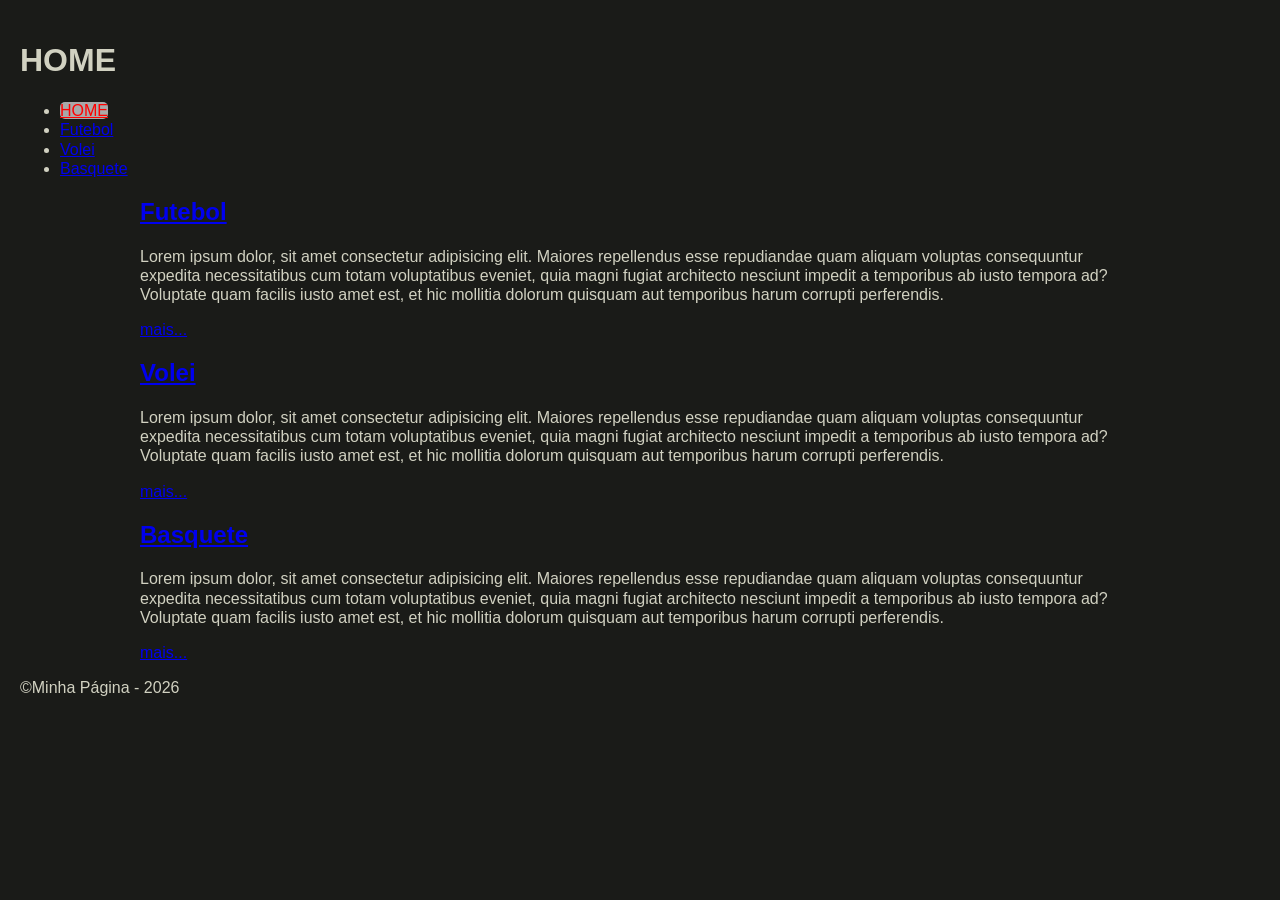
<file: exemplo-repo-front-1tdspw-2026/index.html>
<!doctype html>
<html lang="pt-br">
  <link rel="css" href="./css">
  <head>
    <meta charset="UTF-8" />
    <meta name="viewport" content="width=device-width, initial-scale=1.0" />
    <title>Página Principal</title>
    <link rel="stylesheet" href="./css/style.css">
  </head>
  <body>

    <header>
      <h1 class="nav-link">HOME</h1>
      <nav>
        <ul>
          <li> <a id="active-link" class="nav-link" href="">HOME </a></li>
          <li><a class="nav-link" href="./paginas/futebol/futebol.html"> Futebol </a></li>
          <li><a class="nav-link" href="./paginas/volei/volei.html"> Volei </a></li>
          <li><a class="nav-link" href="./paginas/basquete/basquete.html"> Basquete </a></li>
      </nav>
    </header>
    <main>
      <section> 
        <h2><a href="./paginas/futebol/futebol.html"> Futebol </a></h2>
        <p>Lorem ipsum dolor, sit amet consectetur adipisicing elit. Maiores repellendus esse repudiandae quam aliquam voluptas consequuntur expedita necessitatibus cum totam voluptatibus eveniet, quia magni fugiat architecto nesciunt impedit a temporibus ab iusto tempora ad? Voluptate quam facilis iusto amet est, et hic mollitia dolorum quisquam aut temporibus harum corrupti perferendis.</p>
        <a href="./paginas/futebol/futebol.html">mais...</a>
      </section>
      <section>
        <h2><a href=".//paginas/volei/volei.html"> Volei </a></h2>
        <p>Lorem ipsum dolor, sit amet consectetur adipisicing elit. Maiores repellendus esse repudiandae quam aliquam voluptas consequuntur expedita necessitatibus cum totam voluptatibus eveniet, quia magni fugiat architecto nesciunt impedit a temporibus ab iusto tempora ad? Voluptate quam facilis iusto amet est, et hic mollitia dolorum quisquam aut temporibus harum corrupti perferendis.</p>
        <a href=".//paginas/volei/volei.html">mais...</a>
      </section>
      <section>
        <h2><a href=".//paginas/basquete/basquete.html"> Basquete </a></h2>
        <p>Lorem ipsum dolor, sit amet consectetur adipisicing elit. Maiores repellendus esse repudiandae quam aliquam voluptas consequuntur expedita necessitatibus cum totam voluptatibus eveniet, quia magni fugiat architecto nesciunt impedit a temporibus ab iusto tempora ad? Voluptate quam facilis iusto amet est, et hic mollitia dolorum quisquam aut temporibus harum corrupti perferendis.</p>
        <a href=".//paginas/basquete/basquete.html">mais...</a>
      </section>
    </main>
    <footer>
      <p>&copy;Minha Página - 2026</p>
    </footer>
  </body>
  </html>
</file>
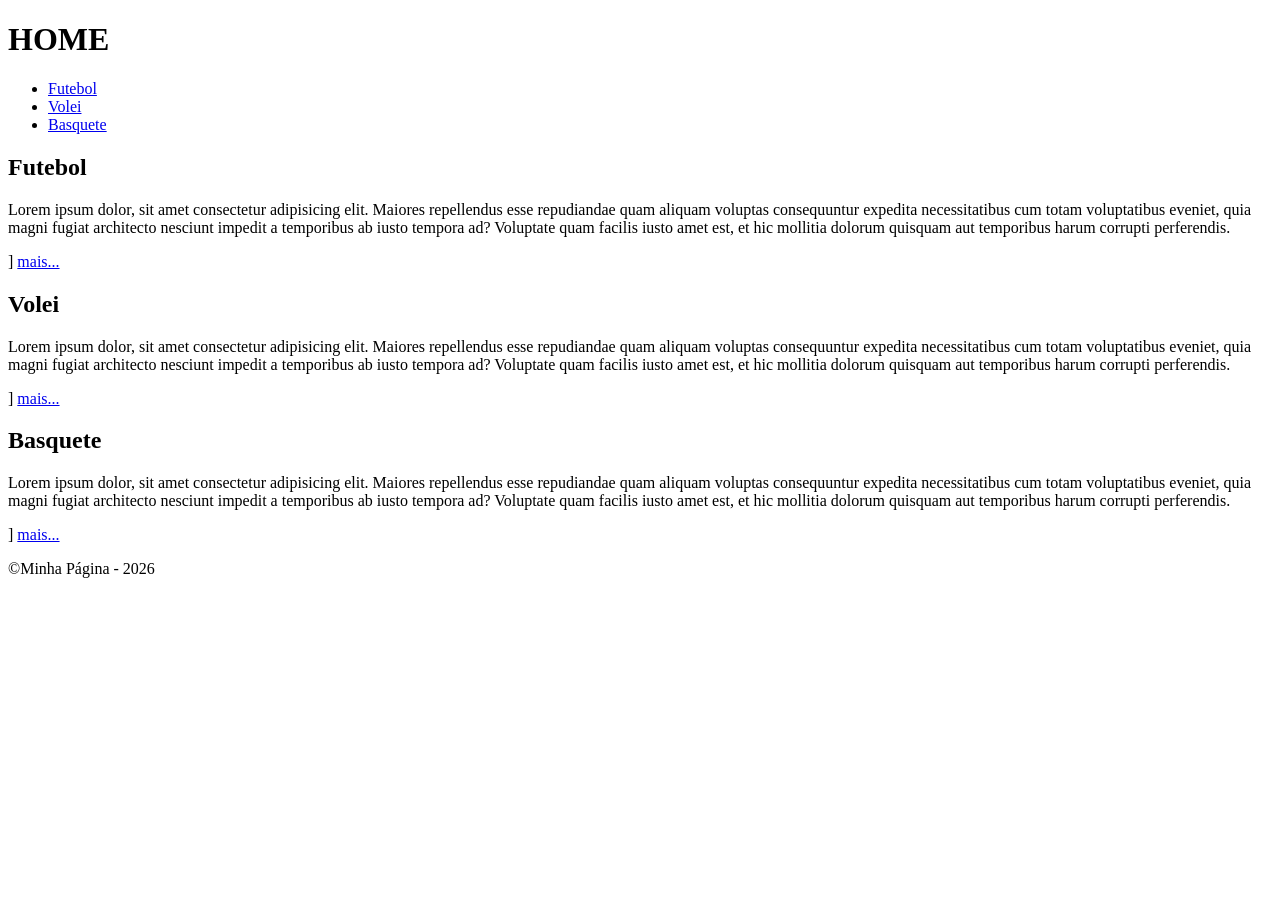
<file: exemplo/index.html>
<!doctype html>
<html lang="pt-br">
  <head>
    <meta charset="UTF-8" />
    <meta name="viewport" content="width=device-width, initial-scale=1.0" />
    <title>Página Principal</title>
  </head>
  <body>

    <header>
      <h1>HOME</h1>
      <nav>
        <ul>
          <li><a href="./paginas/futebol/futebol.html"> Futebol </a></li>
          <li><a href=".//paginas/volei/volei.html"> Volei </a></li>
          <li><a href=".//paginas/basquete/basquete.html"> Basquete </a> </li>
        </ul>
      </nav>
    </header>
    <main>
      <section> 
        <h2>Futebol</h2>
        <p>Lorem ipsum dolor, sit amet consectetur adipisicing elit. Maiores repellendus esse repudiandae quam aliquam voluptas consequuntur expedita necessitatibus cum totam voluptatibus eveniet, quia magni fugiat architecto nesciunt impedit a temporibus ab iusto tempora ad? Voluptate quam facilis iusto amet est, et hic mollitia dolorum quisquam aut temporibus harum corrupti perferendis.</p>]
        <a href="./paginas/futebol/futebol.html">mais...</a>
      </section>
      <section>
        <h2>Volei</h2>
        <p>Lorem ipsum dolor, sit amet consectetur adipisicing elit. Maiores repellendus esse repudiandae quam aliquam voluptas consequuntur expedita necessitatibus cum totam voluptatibus eveniet, quia magni fugiat architecto nesciunt impedit a temporibus ab iusto tempora ad? Voluptate quam facilis iusto amet est, et hic mollitia dolorum quisquam aut temporibus harum corrupti perferendis.</p>]
        <a href=".//paginas/volei/volei.html">mais...</a>
      </section>
      <section>
        <h2>Basquete</h2>
        <p>Lorem ipsum dolor, sit amet consectetur adipisicing elit. Maiores repellendus esse repudiandae quam aliquam voluptas consequuntur expedita necessitatibus cum totam voluptatibus eveniet, quia magni fugiat architecto nesciunt impedit a temporibus ab iusto tempora ad? Voluptate quam facilis iusto amet est, et hic mollitia dolorum quisquam aut temporibus harum corrupti perferendis.</p>]
        <a href=".//paginas/basquete/basquete.html">mais...</a>
      </section>
    </main>
    <footer>
      <p>&copy;Minha Página - 2026</p>
    </footer>
  </body>
  </html>
</file>
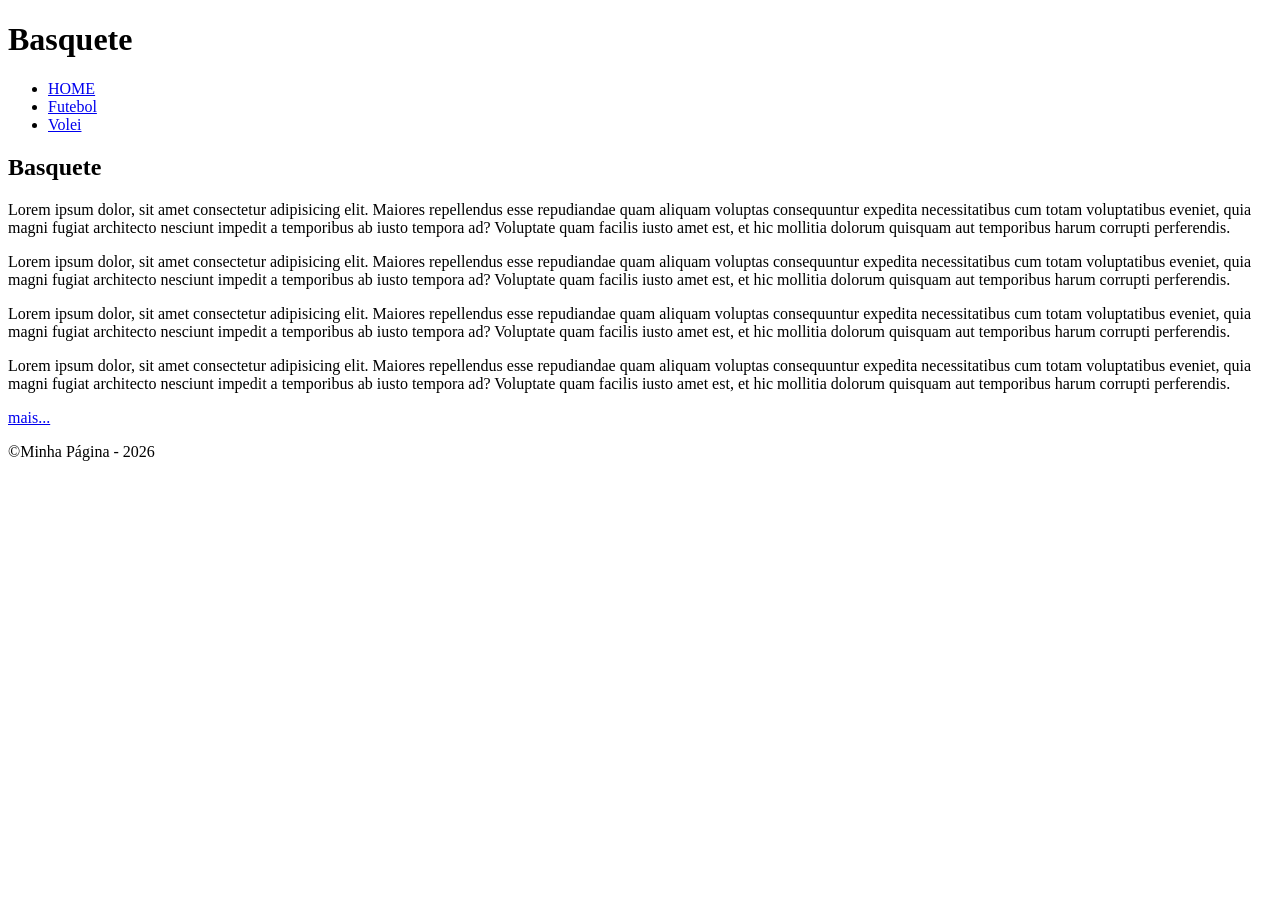
<file: exemplo-repo-front-1tdspw-2026/paginas/basquete/basquete.html>
<!doctype html>
<html lang="pt-br">
  <head>
    <meta charset="UTF-8" />
    <meta name="viewport" content="width=device-width, initial-scale=1.0" />
    <title>Basquete</title>
  </head>
  <body>
    <header>
      <h1 class="nav-link">Basquete</h1>
      <nav>
        <ul>
          <li><a class="nav-link" href="../../index.html"> HOME </a> </li>
          <li><a href="../futebol/futebol.html"> Futebol </a> </li>
          <li><a href="../volei/volei.html"> Volei </a> </li>
        </ul>
      </nav>
    </header>
    <main>
      <section>
        <h2>Basquete</h2>
        <p>Lorem ipsum dolor, sit amet consectetur adipisicing elit. Maiores
          repellendus esse repudiandae quam aliquam voluptas consequuntur
          expedita necessitatibus cum totam voluptatibus eveniet, quia magni
          fugiat architecto nesciunt impedit a temporibus ab iusto tempora ad?
          Voluptate quam facilis iusto amet est, et hic mollitia dolorum
          quisquam aut temporibus harum corrupti perferendis.</p>

          <p>Lorem ipsum dolor, sit amet consectetur adipisicing elit. Maiores
          repellendus esse repudiandae quam aliquam voluptas consequuntur
          expedita necessitatibus cum totam voluptatibus eveniet, quia magni
          fugiat architecto nesciunt impedit a temporibus ab iusto tempora ad?
          Voluptate quam facilis iusto amet est, et hic mollitia dolorum
          quisquam aut temporibus harum corrupti perferendis.</p>

          <p>Lorem ipsum dolor, sit amet consectetur adipisicing elit. Maiores
          repellendus esse repudiandae quam aliquam voluptas consequuntur
          expedita necessitatibus cum totam voluptatibus eveniet, quia magni
          fugiat architecto nesciunt impedit a temporibus ab iusto tempora ad?
          Voluptate quam facilis iusto amet est, et hic mollitia dolorum
          quisquam aut temporibus harum corrupti perferendis.</p>

          <p>Lorem ipsum dolor, sit amet consectetur adipisicing elit. Maiores
          repellendus esse repudiandae quam aliquam voluptas consequuntur
          expedita necessitatibus cum totam voluptatibus eveniet, quia magni
          fugiat architecto nesciunt impedit a temporibus ab iusto tempora ad?
          Voluptate quam facilis iusto amet est, et hic mollitia dolorum
          quisquam aut temporibus harum corrupti perferendis.</p>
    
        <a href="#">mais...</a>
      </section>
    </main>
    <footer>
      <p>&copy;Minha Página - 2026</p>
    </footer>
  </body>
</html>
</file>
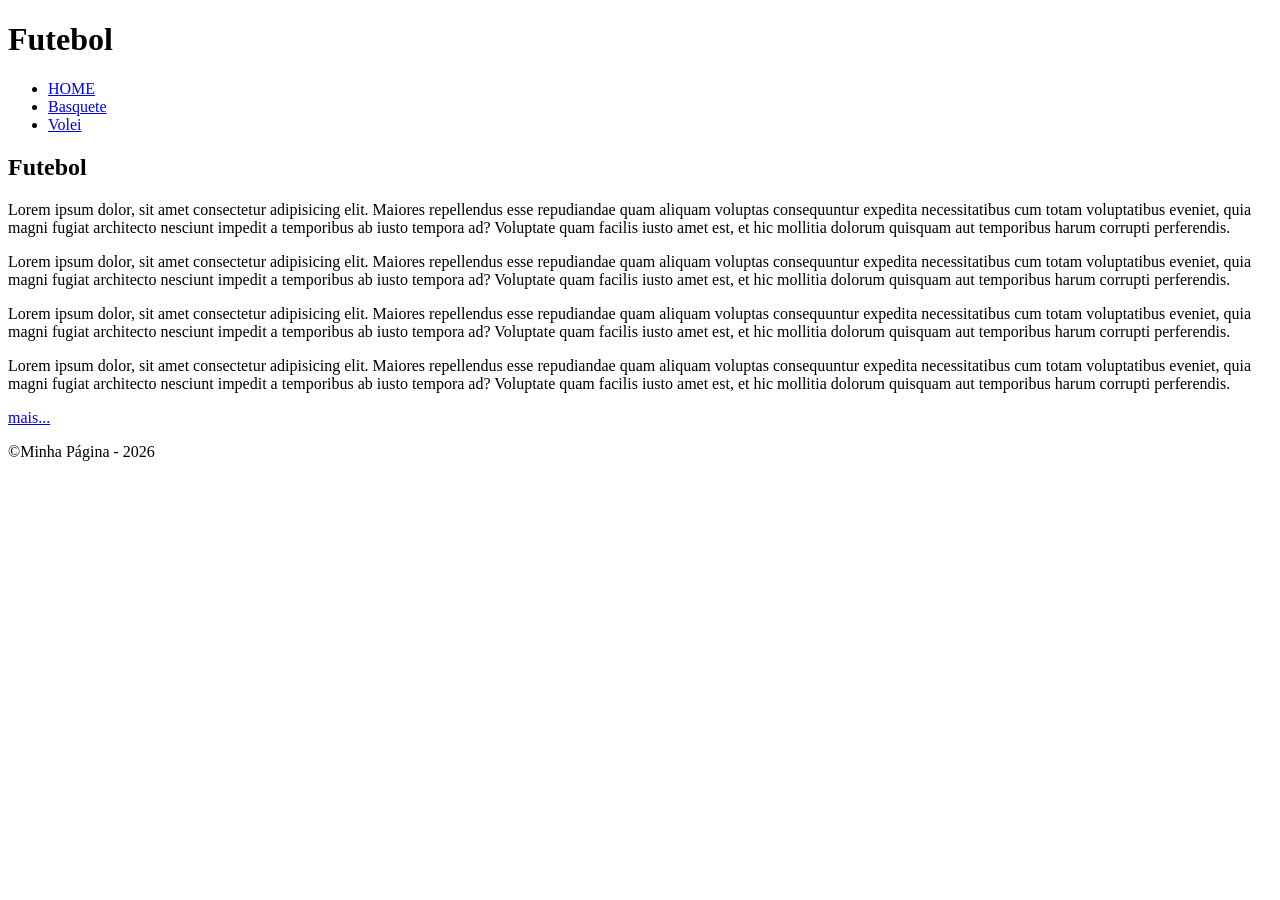
<file: exemplo-repo-front-1tdspw-2026/paginas/futebol/futebol.html>
<!doctype html>
<html lang="pt-br">
  <head>
    <meta charset="UTF-8" />
    <meta name="viewport" content="width=device-width, initial-scale=1.0" />
    <title>Futebol</title>
  </head>
  <body>
    <header>
      <h1>Futebol</h1>
      <nav>
        <ul>
          <li> <a href="../../index.html">HOME</a></li>
          <li><a href="../basquete/basquete.html"> Basquete </a></li>
          <li><a href="../volei/volei.html"> Volei </a></li>
        </ul>
      </nav>
    </header>
    <main>
      <section>
        <h2>Futebol</h2>
        <p>Lorem ipsum dolor, sit amet consectetur adipisicing elit. Maiores
          repellendus esse repudiandae quam aliquam voluptas consequuntur
          expedita necessitatibus cum totam voluptatibus eveniet, quia magni
          fugiat architecto nesciunt impedit a temporibus ab iusto tempora ad?
          Voluptate quam facilis iusto amet est, et hic mollitia dolorum
          quisquam aut temporibus harum corrupti perferendis.</p>
        
        <p>Lorem ipsum dolor, sit amet consectetur adipisicing elit. Maiores
          repellendus esse repudiandae quam aliquam voluptas consequuntur
          expedita necessitatibus cum totam voluptatibus eveniet, quia magni
          fugiat architecto nesciunt impedit a temporibus ab iusto tempora ad?
          Voluptate quam facilis iusto amet est, et hic mollitia dolorum
          quisquam aut temporibus harum corrupti perferendis.</p>

        <p>Lorem ipsum dolor, sit amet consectetur adipisicing elit. Maiores
          repellendus esse repudiandae quam aliquam voluptas consequuntur
          expedita necessitatibus cum totam voluptatibus eveniet, quia magni
          fugiat architecto nesciunt impedit a temporibus ab iusto tempora ad?
          Voluptate quam facilis iusto amet est, et hic mollitia dolorum
          quisquam aut temporibus harum corrupti perferendis.</p>

          <p>Lorem ipsum dolor, sit amet consectetur adipisicing elit. Maiores
          repellendus esse repudiandae quam aliquam voluptas consequuntur
          expedita necessitatibus cum totam voluptatibus eveniet, quia magni
          fugiat architecto nesciunt impedit a temporibus ab iusto tempora ad?
          Voluptate quam facilis iusto amet est, et hic mollitia dolorum
          quisquam aut temporibus harum corrupti perferendis.</p>
        <a href="#">mais...</a>
      </section>
    </main>
    <footer>
      <p>&copy;Minha Página - 2026</p>
    </footer>
  </body>
</html>
</file>
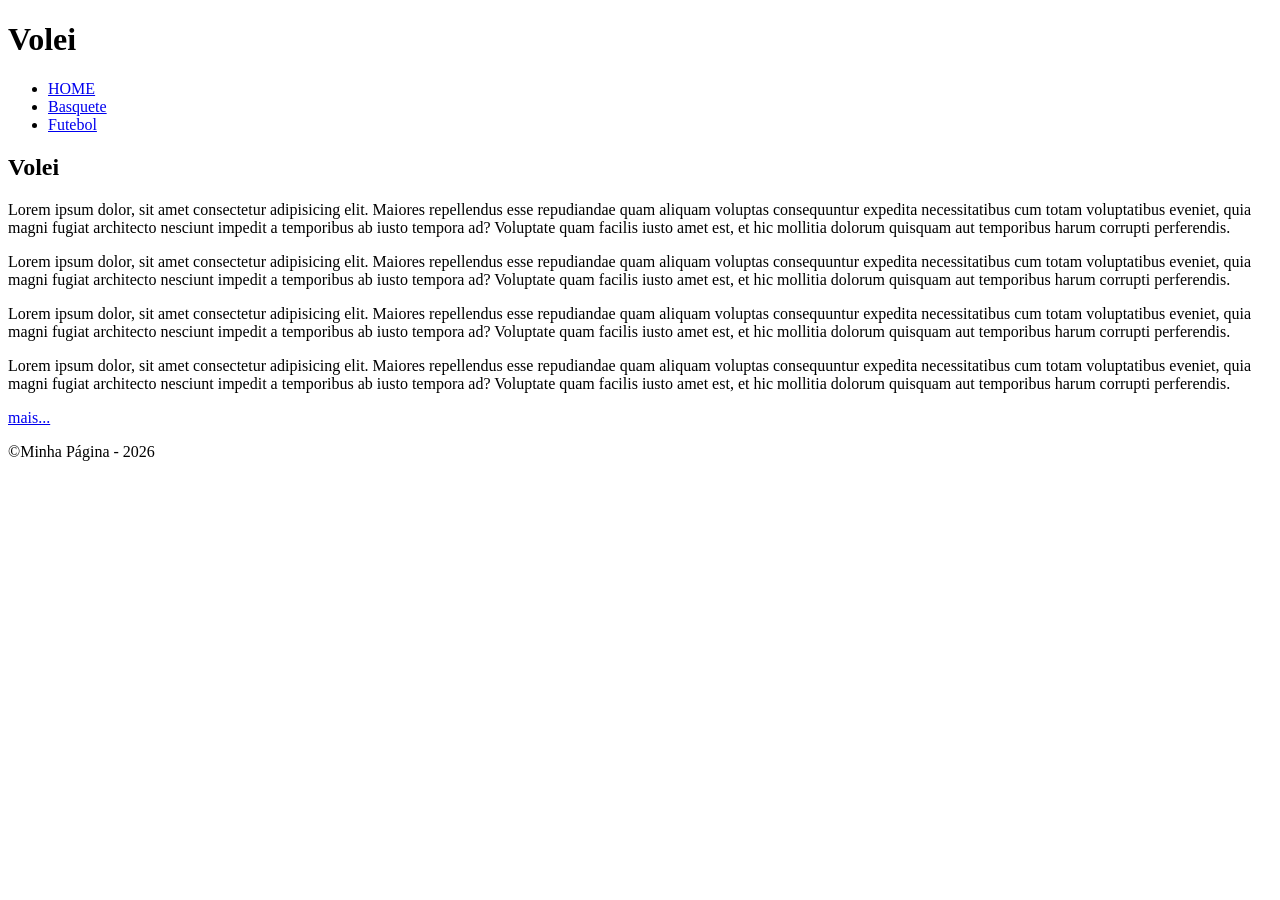
<file: exemplo-repo-front-1tdspw-2026/paginas/volei/volei.html>
<!doctype html>
<html lang="pt-br">
  <head>
    <meta charset="UTF-8" />
    <meta name="viewport" content="width=device-width, initial-scale=1.0" />
    <title>Volei</title>
  </head>
  <body>
    <header>
      <h1>Volei</h1>
      <nav>
        <ul>
          <li><a href="../../index.html">HOME</a></li>
          <li><a href="../basquete/basquete.html"> Basquete </a> </li>
          <li><a href="../futebol/futebol.html"> Futebol </a> </li>
        </ul>
      </nav>
    </header>
    <main>
      <section>
        <h2>Volei</h2>

        <p>Lorem ipsum dolor, sit amet consectetur adipisicing elit. Maiores
          repellendus esse repudiandae quam aliquam voluptas consequuntur
          expedita necessitatibus cum totam voluptatibus eveniet, quia magni
          fugiat architecto nesciunt impedit a temporibus ab iusto tempora ad?
          Voluptate quam facilis iusto amet est, et hic mollitia dolorum
          quisquam aut temporibus harum corrupti perferendis.</p>

          <p>Lorem ipsum dolor, sit amet consectetur adipisicing elit. Maiores
          repellendus esse repudiandae quam aliquam voluptas consequuntur
          expedita necessitatibus cum totam voluptatibus eveniet, quia magni
          fugiat architecto nesciunt impedit a temporibus ab iusto tempora ad?
          Voluptate quam facilis iusto amet est, et hic mollitia dolorum
          quisquam aut temporibus harum corrupti perferendis.</p>

          <p>Lorem ipsum dolor, sit amet consectetur adipisicing elit. Maiores
          repellendus esse repudiandae quam aliquam voluptas consequuntur
          expedita necessitatibus cum totam voluptatibus eveniet, quia magni
          fugiat architecto nesciunt impedit a temporibus ab iusto tempora ad?
          Voluptate quam facilis iusto amet est, et hic mollitia dolorum
          quisquam aut temporibus harum corrupti perferendis.</p>

          <p>Lorem ipsum dolor, sit amet consectetur adipisicing elit. Maiores
          repellendus esse repudiandae quam aliquam voluptas consequuntur
          expedita necessitatibus cum totam voluptatibus eveniet, quia magni
          fugiat architecto nesciunt impedit a temporibus ab iusto tempora ad?
          Voluptate quam facilis iusto amet est, et hic mollitia dolorum
          quisquam aut temporibus harum corrupti perferendis.</p>
    
        <a href="#">mais...</a>
      </section>
    </main>
    <footer>
      <p>&copy;Minha Página - 2026</p>
    </footer>
  </body>
</html>
</file>
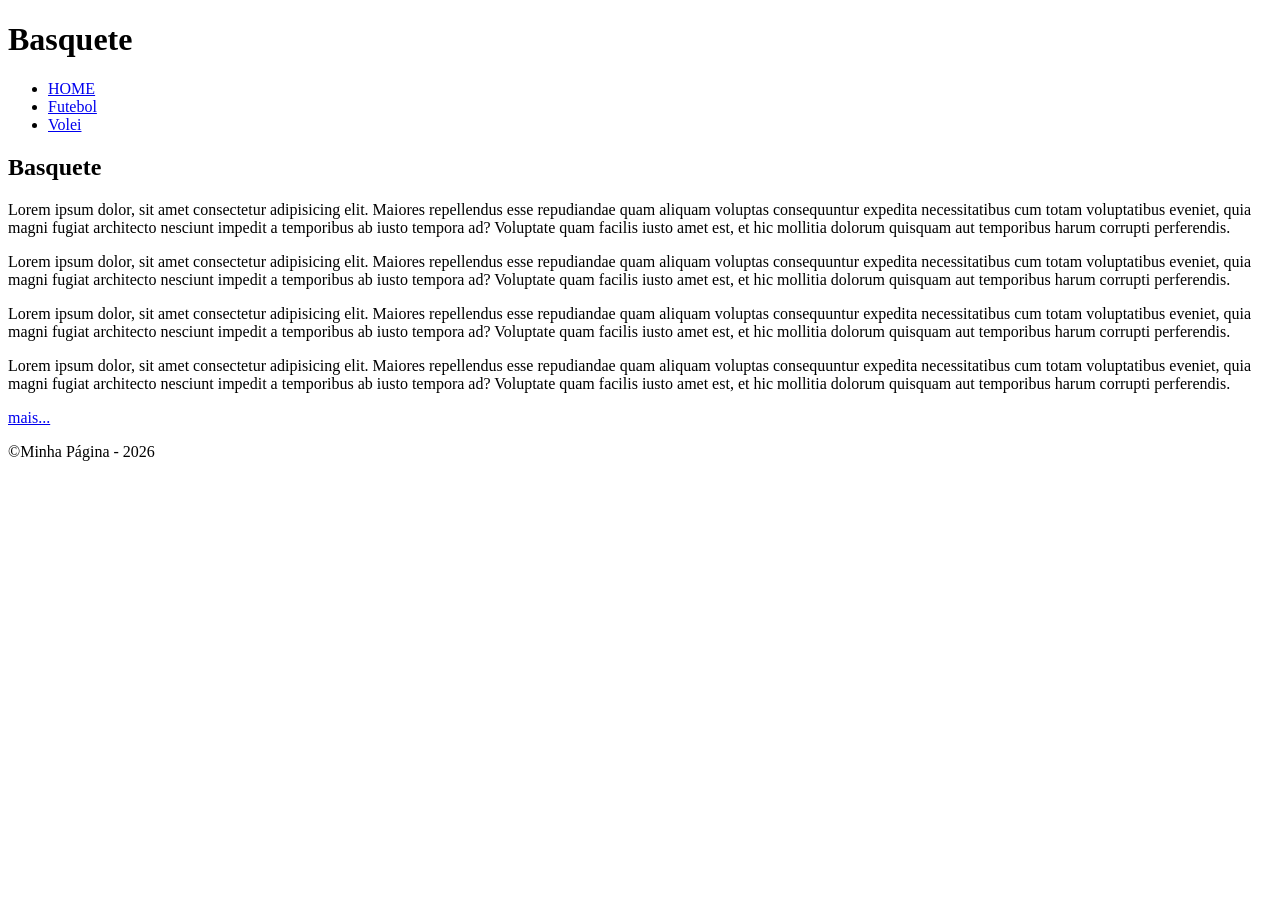
<file: exemplo/paginas/basquete/basquete.html>
<!doctype html>
<html lang="pt-br">
  <head>
    <meta charset="UTF-8" />
    <meta name="viewport" content="width=device-width, initial-scale=1.0" />
    <title>Basquete</title>
  </head>
  <body>
    <header>
      <h1>Basquete</h1>
      <nav>
        <ul>
          <li><a href="../../index.html"> HOME </a> </li>
          <li><a href="../futebol/futebol.html"> Futebol </a> </li>
          <li><a href="../volei/volei.html"> Volei </a> </li>
        </ul>
      </nav>
    </header>
    <main>
      <section>
        <h2>Basquete</h2>
        <p>Lorem ipsum dolor, sit amet consectetur adipisicing elit. Maiores
          repellendus esse repudiandae quam aliquam voluptas consequuntur
          expedita necessitatibus cum totam voluptatibus eveniet, quia magni
          fugiat architecto nesciunt impedit a temporibus ab iusto tempora ad?
          Voluptate quam facilis iusto amet est, et hic mollitia dolorum
          quisquam aut temporibus harum corrupti perferendis.</p>

          <p>Lorem ipsum dolor, sit amet consectetur adipisicing elit. Maiores
          repellendus esse repudiandae quam aliquam voluptas consequuntur
          expedita necessitatibus cum totam voluptatibus eveniet, quia magni
          fugiat architecto nesciunt impedit a temporibus ab iusto tempora ad?
          Voluptate quam facilis iusto amet est, et hic mollitia dolorum
          quisquam aut temporibus harum corrupti perferendis.</p>

          <p>Lorem ipsum dolor, sit amet consectetur adipisicing elit. Maiores
          repellendus esse repudiandae quam aliquam voluptas consequuntur
          expedita necessitatibus cum totam voluptatibus eveniet, quia magni
          fugiat architecto nesciunt impedit a temporibus ab iusto tempora ad?
          Voluptate quam facilis iusto amet est, et hic mollitia dolorum
          quisquam aut temporibus harum corrupti perferendis.</p>

          <p>Lorem ipsum dolor, sit amet consectetur adipisicing elit. Maiores
          repellendus esse repudiandae quam aliquam voluptas consequuntur
          expedita necessitatibus cum totam voluptatibus eveniet, quia magni
          fugiat architecto nesciunt impedit a temporibus ab iusto tempora ad?
          Voluptate quam facilis iusto amet est, et hic mollitia dolorum
          quisquam aut temporibus harum corrupti perferendis.</p>
    
        <a href="#">mais...</a>
      </section>
    </main>
    <footer>
      <p>&copy;Minha Página - 2026</p>
    </footer>
  </body>
</html>
</file>
<file: exemplo-repo-front-1tdspw-2026/css/style.css>
body{background-color: #1a1b18;
color:#d1d1c1 ;
font-family: 'Segoe UI', 'Segoe UI', Tahoma, Geneva, Verdana, sans-serif, Geneva, Verdana, sans-serif ;
line-height: 1.2;
margin: 0;/*adição de :*/
padding: 20px;  /*realocado dentro do }*/

};

.nav-link {
    color: aqua; 

}

#active-link{
    color: red;
    background-color: darkgray;
    border-radius: 5px;
}
 


/*
    CONTAINER PRINCIPAL
*/
 
#menu{
background-color: crimson;
border-radius: 5px;
list-style: none;
padding: 20px;


}





main{
    max-width: 1000px;
    margin: 0 auto;
}
</file>
